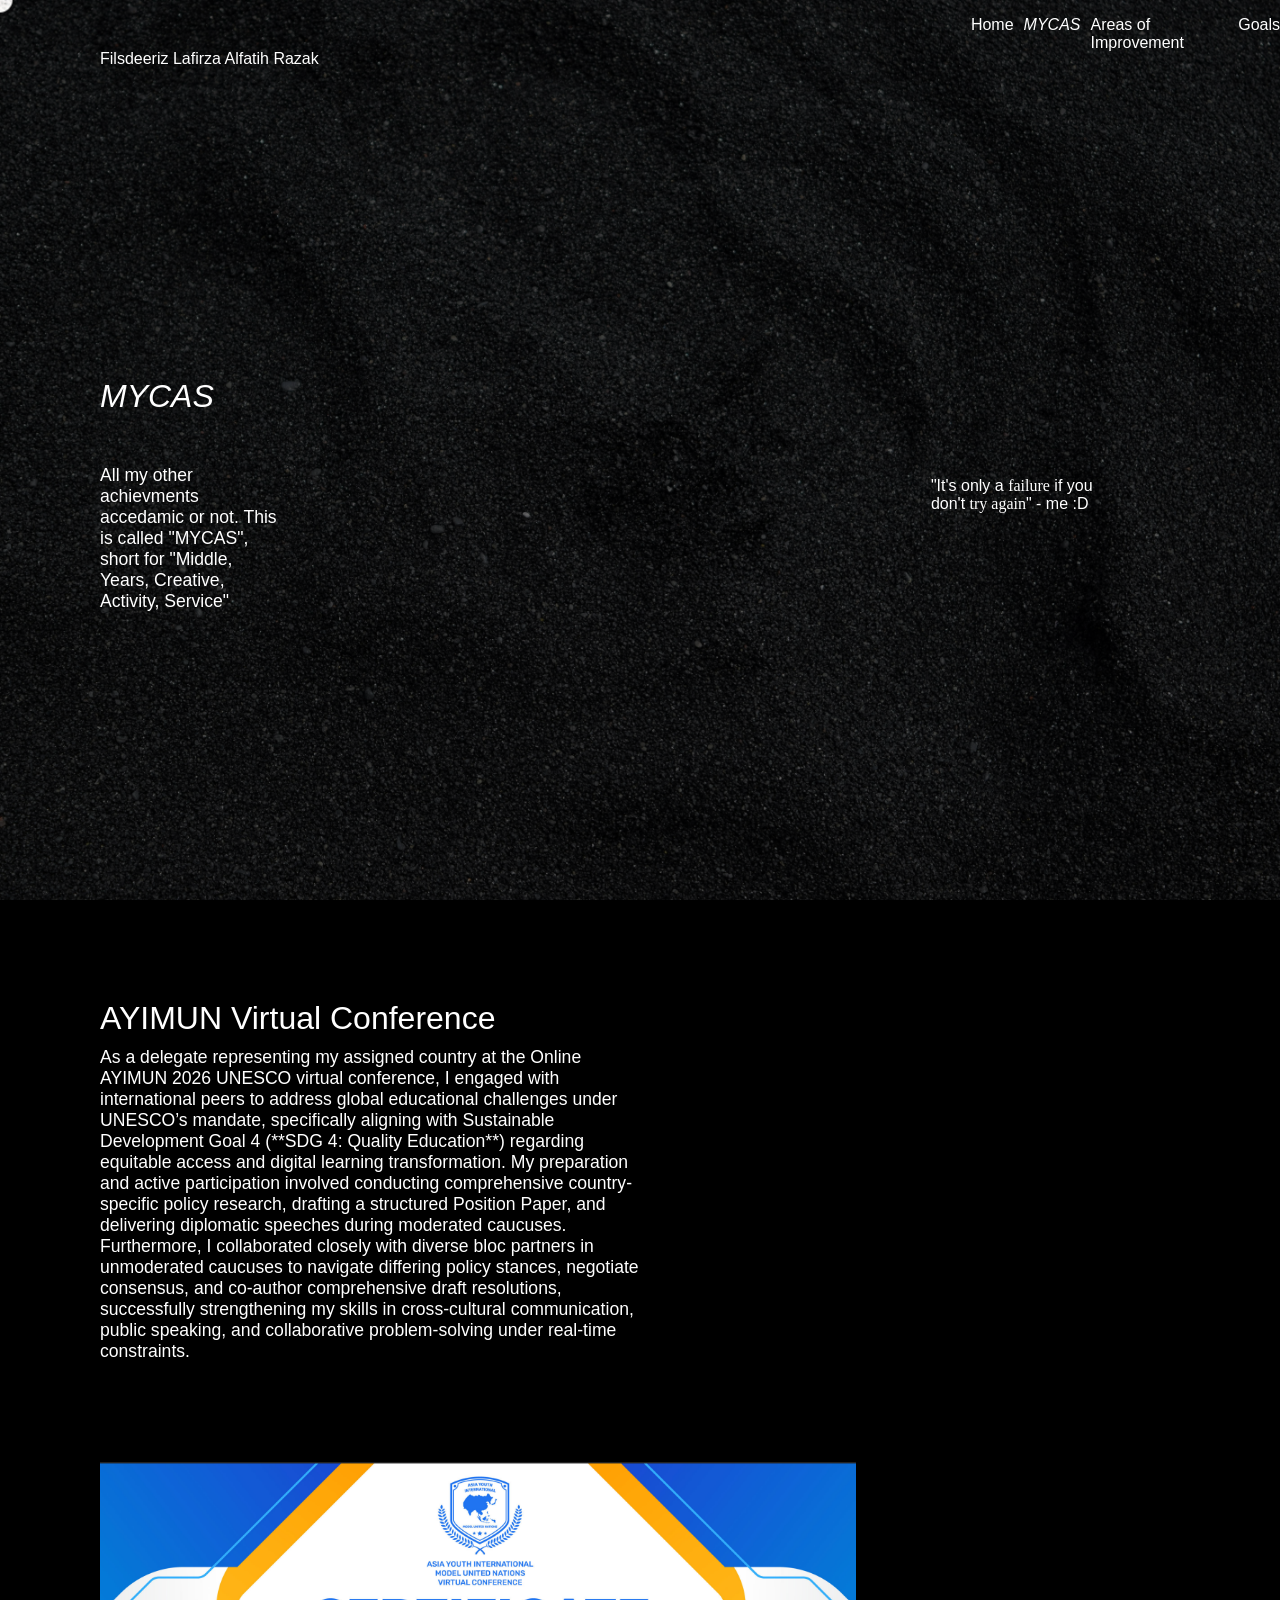
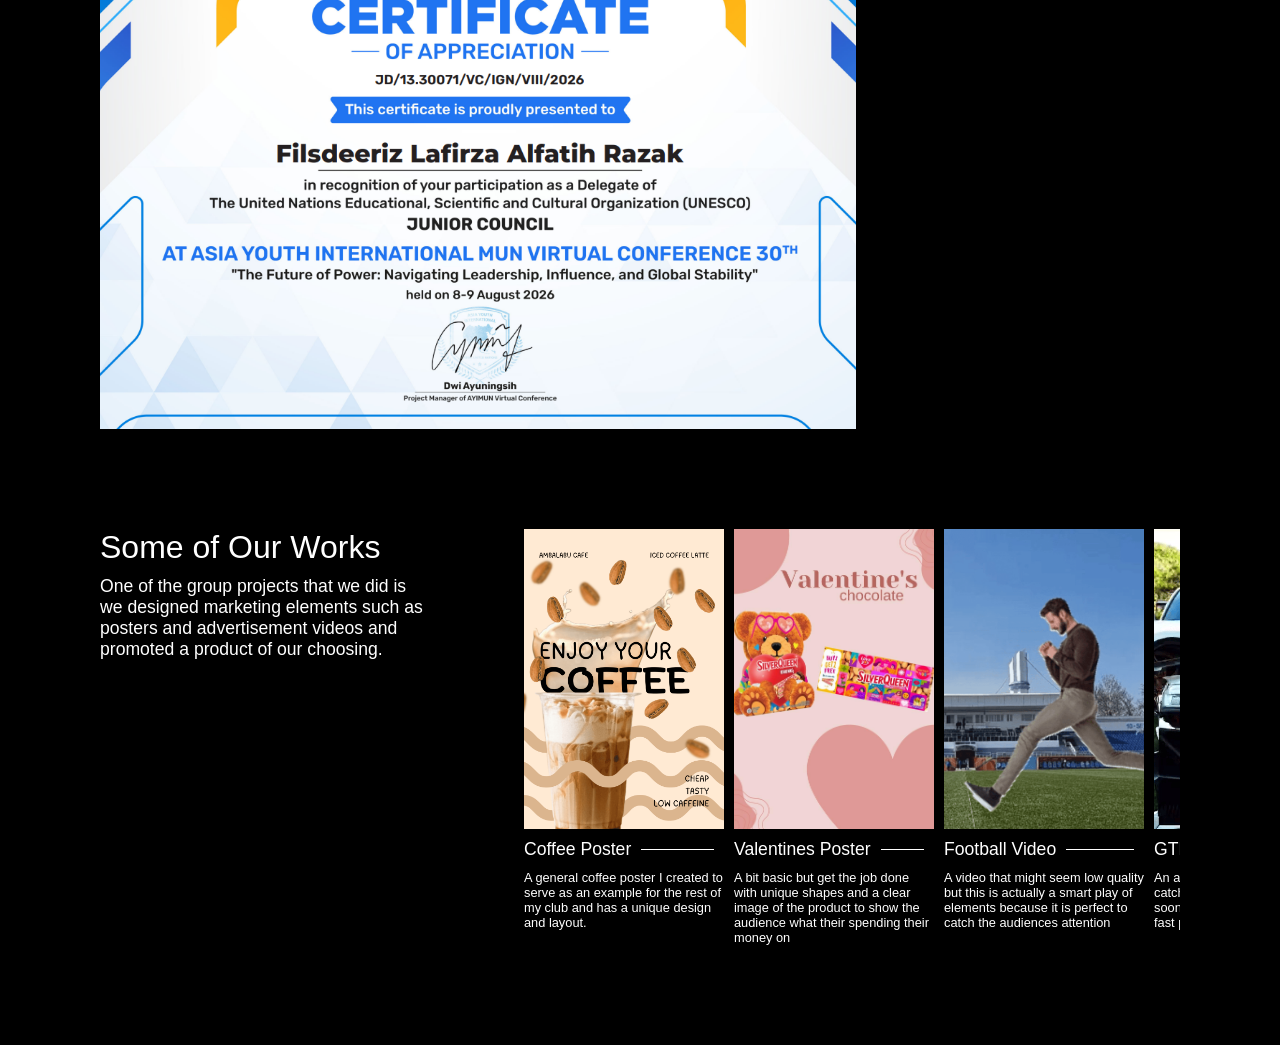
<file: MyCas/mycas.html>
<!DOCTYPE html>
<html lang="en">
<head>
    <meta charset="UTF-8">
    <meta name="viewport" content="width=device-width, initial-scale=1.0">
    <title>Hi, I'm Al! a fellow SBRian</title>
    <script src="mycas.js" defer></script>
    <link rel="stylesheet" href="mycas.css"> 
</head>
<body>
    <div class="globalWrapper">
        <header>
            <span class="subtext defaultState">Filsdeeriz Lafirza Alfatih Razak</span>
            <div class="headerSection1">
                <span class="title defaultState">
                    <span class="defaultState main">MYCAS</span>
                </span>
                <span class="description defaultState">
                    All my other achievments accedamic or not. This is called "MYCAS", short for "Middle, Years, Creative, Activity, Service"
                </span>
            </div>
            <div class="headerSection3">
                <span class="quote defaultState">
                    "It's only a <span>failure</span> if you don't <span>try again</span>" - me :D
                </span>
            </div>
            <nav>
                <ul>
                    <li><a href="../index.html">Home</a></li>
                    <li><a href="../MyCas/mycas.html" class="currentPage">MYCAS</a></li>
                    <li><a href="../AreasOfImprovement/aoi.html">Areas of Improvement</a></li>
                    <li><a href="../Goals/goals.html">Goals</a></li>
                </ul>
            </nav>
        </header>
        <main>
            <div class="casContainer">
                <div class="heading">
                    <span class="focusText headingText defaultState">AYIMUN Virtual Conference</span>
                    <span class="description defaultState">
                        As a delegate representing my assigned country at the Online AYIMUN 2026 UNESCO virtual conference, I engaged with international peers to address global educational challenges under UNESCO’s mandate, specifically aligning with Sustainable Development Goal 4 (**SDG 4: Quality Education**) regarding equitable access and digital learning transformation. My preparation and active participation involved conducting comprehensive country-specific policy research, drafting a structured Position Paper, and delivering diplomatic speeches during moderated caucuses. Furthermore, I collaborated closely with diverse bloc partners in unmoderated caucuses to navigate differing policy stances, negotiate consensus, and co-author comprehensive draft resolutions, successfully strengthening my skills in cross-cultural communication, public speaking, and collaborative problem-solving under real-time constraints.
                    </span>
                </div>
                <div class="imgContainer" data-width="70%" data-aspectRatio="4/3">
                    <div class="img img1">
                        <img src="../images/MYCAS/AYIMUN/AYIMUNCertificate.png" alt="Digital Marketing">
                    </div>
                </div>
                <div class="imgGallery">
                    <div class="heading">
                        <span class="focusText headingText defaultState">Some of Our Works</span>
                        <span class="description defaultState">One of the group projects that we did is we designed marketing elements such as posters and advertisement videos and promoted a product of our choosing.</span>
                    </div>
                    <div class="galleryContainer">
                        <div class="gallery">
                            <div class="itemContainer">
                                <div class="imgContainer" data-width="200px" data-aspectRatio="2/3">
                                    <img src="../images/MYCAS/digitalMarketing/Coffee poster.png" alt="">
                                </div>
                                <div class="description">
                                    <span class="focusText imgTitle">Coffee Poster</span>
                                    <span class="imgDesc">
                                        A general coffee poster I created to serve as an example 
                                        for the rest of my club and has a unique design and layout.
                                    </span>
                                </div>
                            </div>
                            <div class="itemContainer">
                                <div class="imgContainer" data-width="200px" data-aspectRatio="2/3">
                                    <img src="../images/MYCAS/digitalMarketing/posterDMC.jpg" alt="">
                                </div>
                                <div class="description">
                                    <span class="focusText imgTitle">Valentines Poster</span>
                                    <span class="imgDesc">
                                        A bit basic but get the job done with unique shapes and a 
                                        clear image of the product to show the audience what their 
                                        spending their money on
                                    </span>
                                </div>
                            </div>
                            <div class="itemContainer">
                                <div class="imgContainer" data-width="200px" data-aspectRatio="2/3">
                                    <img src="../images/MYCAS/digitalMarketing/randomDMCPoster.png" alt="">
                                </div>
                                <div class="description">
                                    <span class="focusText imgTitle">Football Video</span>
                                    <span class="imgDesc">
                                        A video that might seem low quality but this is actually a smart 
                                        play of elements because it is perfect to catch the audiences 
                                        attention
                                    </span>
                                </div>
                            </div>
                            <div class="itemContainer">
                                <div class="imgContainer" data-width="200px" data-aspectRatio="2/3">
                                    <img src="../images/MYCAS/digitalMarketing/caredit.png" alt="">
                                </div>
                                <div class="description">
                                    <span class="focusText imgTitle">GTR R35 Edit</span>
                                    <span class="imgDesc">
                                        An amazing edit that immediately catches the audience's attention as soon as the video starts with its fast past shots and catchy music.
                                    </span>
                                </div>
                            </div>
                        </div>
                    </div>
                </div>
            </div>
        </main>
    </div>
</body>
</html>
</file>
<file: MyCas/mycas.css>
@import url('https://fonts.cdnfonts.com/css/helvetica-neue-55');
@import url('https://fonts.cdnfonts.com/css/times-new-normal');

/* animations */

@keyframes defaultLoad {
    from {
        opacity: 0;
        transform: translateY(70px);
    }

    to {
        opacity: 1;
        transform: translateY(0);
    }
}

::-webkit-scrollbar {
    width: 0px;
}

* { color: white; }

html, body { height: 100vh; }

body {
    margin: 0px;
    background-color: black;
    position: relative;
    cursor: none;
}

.cursorIndicator {
    height: 25px;
    width: 25px;
    border-radius: 50%;
    background-color: #fff;
    position: fixed;
    z-index: 99;

    transform: translate(-50%, -50%);
    pointer-events: none;
    mix-blend-mode: difference;
    transition: 300ms;
}

.mainCursor {
    height: 5px;
    width: 5px;
    border-radius: 50%;
    background-color: #fff;
    position: fixed;
    z-index: 98;
    transform: translate(-50%, -50%);
    pointer-events: none;
}

header {
    height: 100vh;
    display: grid;
    grid-template-columns: 2fr 2fr 1.5fr;
    grid-template-rows: 10vh 1fr;

    position: relative;
}

header::before {
    content: "";
    position: absolute;
    top: 0;
    left: 0;
    width: 100%;
    height: 100%;
    background-image: url(../images/background/blackSandBg.jpg);
    background-size: cover;
    filter: brightness(40%);
    z-index: -999;
}

.defaultState {
    opacity: 0;
    transform: translateY(-10px);
}

.defaultAnimation {
    animation: defaultLoad 1s cubic-bezier(0,0,0,1) forwards;
}

.description {
    font-family: 'Helvetica Neue', sans-serif;
    font-weight: 100;
    font-size: 1.1rem;
}

.headerSection3 {
    grid-area: 2/3/3/4;
    height: 100%;
    width: 100%;

    display: flex;
    align-items: center;
}

.quote {
    font-family: 'Helvetica Neue', sans-serif;
    font-weight: 100;

    width: 50%;
}

.quote > span {
    font-family: 'Times New Normal';
}

header > nav {
    grid-area: 1/3/2/4;
    font-family: 'Helvetica Neue', sans-serif;
    font-weight: 100;
}

header > nav > ul > li > a {
    text-decoration: none;
    cursor: none;
}

header > nav > ul {
    display: flex;
    gap: 10px;
}

header > nav > ul > li { 
    transition: 300ms; 
    position: relative;
}

header > nav > ul > li::after {
    content: '';
    position: absolute;
    width: 0%;
    height: .015px;
    bottom: -5px;
    background-color: white;
    left: 0px;
    transition: 300ms;
}

header > nav > ul > li:hover {
    transform: scale(1.15);
}

header > nav > ul > li:hover::after {
    width: 100%;
}

header > nav > ul > li { list-style-type: none; }

header > .subtext {
    font-family: 'Helvetica Neue', sans-serif;
    font-weight: 200;
    margin: 50px 100px;
}

.subject {
    margin-bottom: 100px;
}

.headerSection1 {
    grid-area: 2/1/3/2;

    height: 100%;
    opacity: 1;

    display: flex;
    flex-direction: column;
    justify-content: center;

    margin-left: 100px;
}

.headerSection1 > .title {
    font-weight: 200;

    display: flex;
    flex-direction: column;
    justify-content: center;
}

.headerSection1 > .title > .main {
    font-style: italic;
    font-size: 2rem;
    animation-delay: 200ms;
    font-family: 'Times New Normal', sans-serif;
}

.currentPage{ 
    font-family: 'Times New Normal', sans-serif;
    font-style: italic;
    transform: scale(1.1);
}

.headerSection1 > .description {
    width: 50%;

    margin-top: 50px;

    animation-delay: 600ms;
    animation-duration: 1.5s;
}

main .focusText { font-family: 'Times New Normal', sans-serif; }
main .focusTextItalic { 
    font-family: 'Times New Roman', sans-serif;
    font-style: italic;
}

main .headingText { font-size: 2rem; }

main *:not(.focusText, .focusTextItalic) {
    font-family: 'Helvetica Neue', sans-serif;
    font-weight: 100;
}

.casContainer { margin: 100px; }

.heading {
    display: flex;
    flex-direction: column;
    gap: 10px;
    width: 50%;
}

.imgContainer {
    margin-top: 100px;
    display: grid;
    gap: 10px;
    overflow: hidden;
}

.imgContainer img {
    width: 100%;
    height: 100%;
    object-fit: cover;
    transition: 300ms;
}

.imgContainer img:hover { filter: brightness(110%); }

.imgGallery {
    margin-top: 100px;
    display: grid;
    grid-template-columns: 30% 1fr;
    gap: 100px;
}

.imgGallery .heading { width: 100%; }

.imgContainer img {
    width: 100%;
    height: 100%;
    object-fit: cover;
    transition: 300ms;
}
.galleryContainer {
    overflow: scroll;
}


.imgGallery { padding-bottom: 100px; }

.imgGallery .gallery {
    display: flex;
    gap: 10px;

    overflow: visible;
    white-space: nowrap;
}

.imgGallery .imgContainer {
    margin-top: 0px;
    flex-shrink: 0;
}

.itemContainer > .description {
    margin-top: 10px;
    display: flex;
    flex-direction: column;
    flex-wrap: wrap;
    gap: 10px;
}

.imgTitle {
    position: relative;
    width: fit-content;
    display: flex;
    align-items: center;
}

.imgTitle::after {
    content: '';
    position: absolute;
    width: calc((200px - 100%) - 20px);
    height: 1px;
    background-color: #fff;
    left: calc(100% + 10px);
}

.imgDesc {
    white-space: normal;
    font-size: .8rem;
}
</file>
